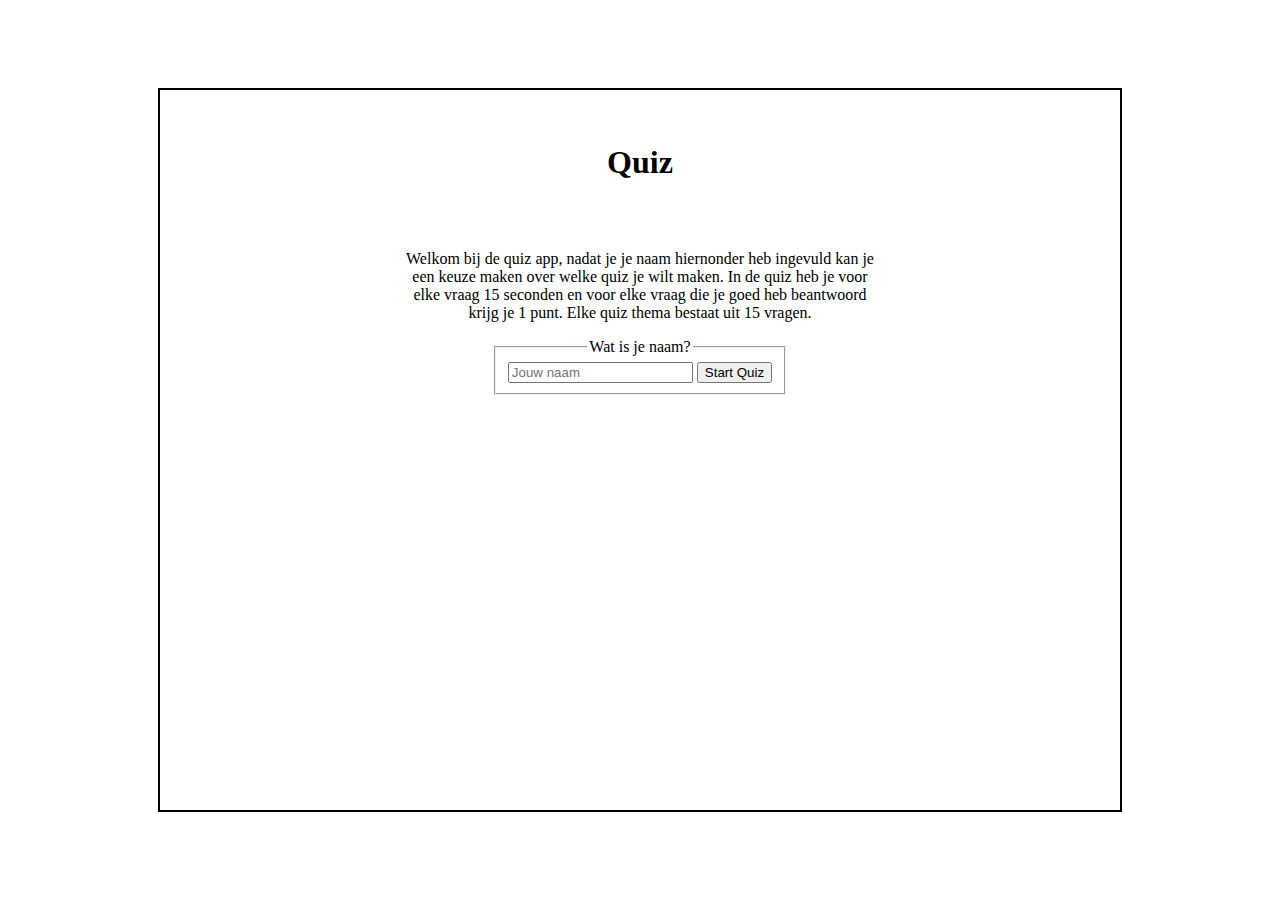
<file: index.html>
<!DOCTYPE html>
<html lang="en">
<head>
    <meta charset="UTF-8">
    <meta name="viewport" content="width=device-width, initial-scale=1.0">
    <title>Quiz</title>

    <link rel="stylesheet" href="style.css">
</head>
<body>
    <main id="container">
        <header>
            <h1 id="headerText">Quiz</h1>
        </header>

        <section id="startScherm">
            <p>
                Welkom bij de quiz app, nadat je je naam hiernonder heb ingevuld kan je een keuze maken over welke quiz je wilt maken. 
                In de quiz heb je voor elke vraag 15 seconden en voor elke vraag die je goed heb beantwoord krijg je 1 punt.
                Elke quiz thema bestaat uit 15 vragen.
            </p>

            <form name="form" onsubmit="return verwerkNaam()" >
                <fieldset>
                    <legend>Wat is je naam?</legend>
                    <input type="text" placeholder="Jouw naam" name="name" required>
                    <input type="submit" value="Start Quiz">
                </fieldset>
            </form>
        </section>

        <section id="keuzeScherm">
            <button class="keuzeKnoppen" onclick="verwerkKeuze('geschiedenis')">Geschiedenis</button>
            <button class="keuzeKnoppen" onclick="verwerkKeuze('wiskunde')">Wiskunde</button>
            <button class="keuzeKnoppen" onclick="verwerkKeuze('economie')">Economie</button>
        </section>

        <section id="quizScherm">
            <div id="vraagMid">
                <div id="timerDiv">
                    <h2 id="timer"></h2>
                </div>

                <img id="imgVraag" alt="Afbeelding vraag">

                <div style="width:64px; height:64px;">
                    <p id="naamText"></p>
                </div>
            </div>

            <div id="knoppenContainer">
                <button class="knop" id="groen"></button>
                <button class="knop" id="blauw"></button>
                <button class="knop" id="rood"></button>
                <button class="knop" id="paars"></button>
            </div>
        </section>

        <section id="eindScherm">
                <h1>Je hebt <span id="puntenOutput"></span> van de <span id="maxPuntenOutput"></span> punten behaald</h1>

                <button onClick="laadStartScherm()">Doe de quiz opnieuw</button>

                <div id="scoreboard">
                    <h2>Scoreboard</h2>

                    <ol>
                        <li class="scoreboardList"></li>
                        <li class="scoreboardList"></li>
                        <li class="scoreboardList"></li>
                    </ol>
                </div>
                
                <div id="fouteVragen"></div>
        </section>
    </div>

    <script src="main.js"></script>
</body>
</html>
</file>
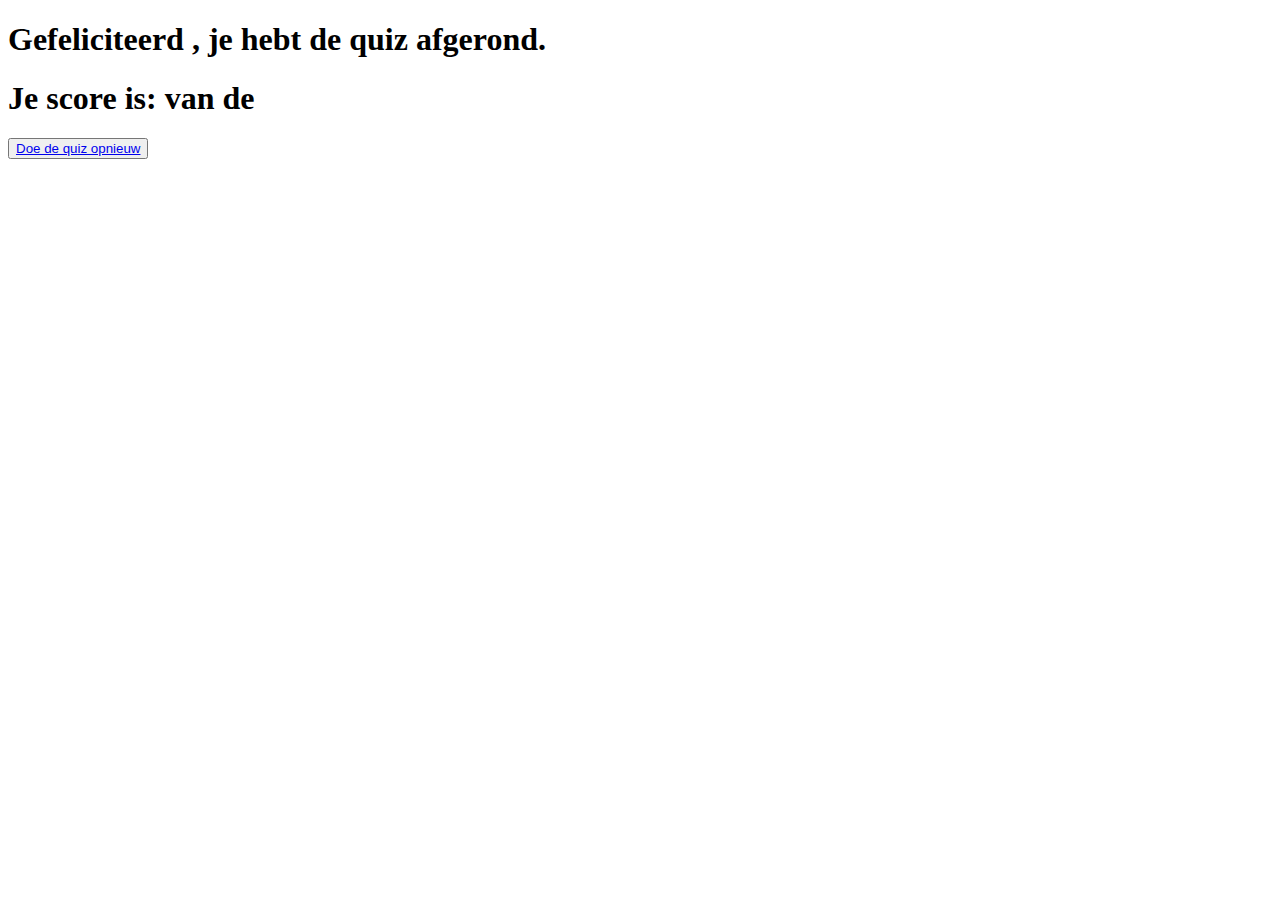
<file: eind.html>
<!DOCTYPE html>
<html lang="en">
<head>
    <meta charset="UTF-8">
    <meta name="viewport" content="width=device-width, initial-scale=1.0">
    <title>Quiz - Einde</title>
</head>
<body>
    <h1>Gefeliciteerd <span id="naamOutput"></span>, je hebt de quiz afgerond.</h1>
    <h1>Je score is: <span id="puntenOutput"></span> van de <span id="maxPuntenOutput"></span></h1>

    <button><a href="/">Doe de quiz opnieuw</a></button>

    <script src="eind.js"></script>
</body>
</html>
</file>
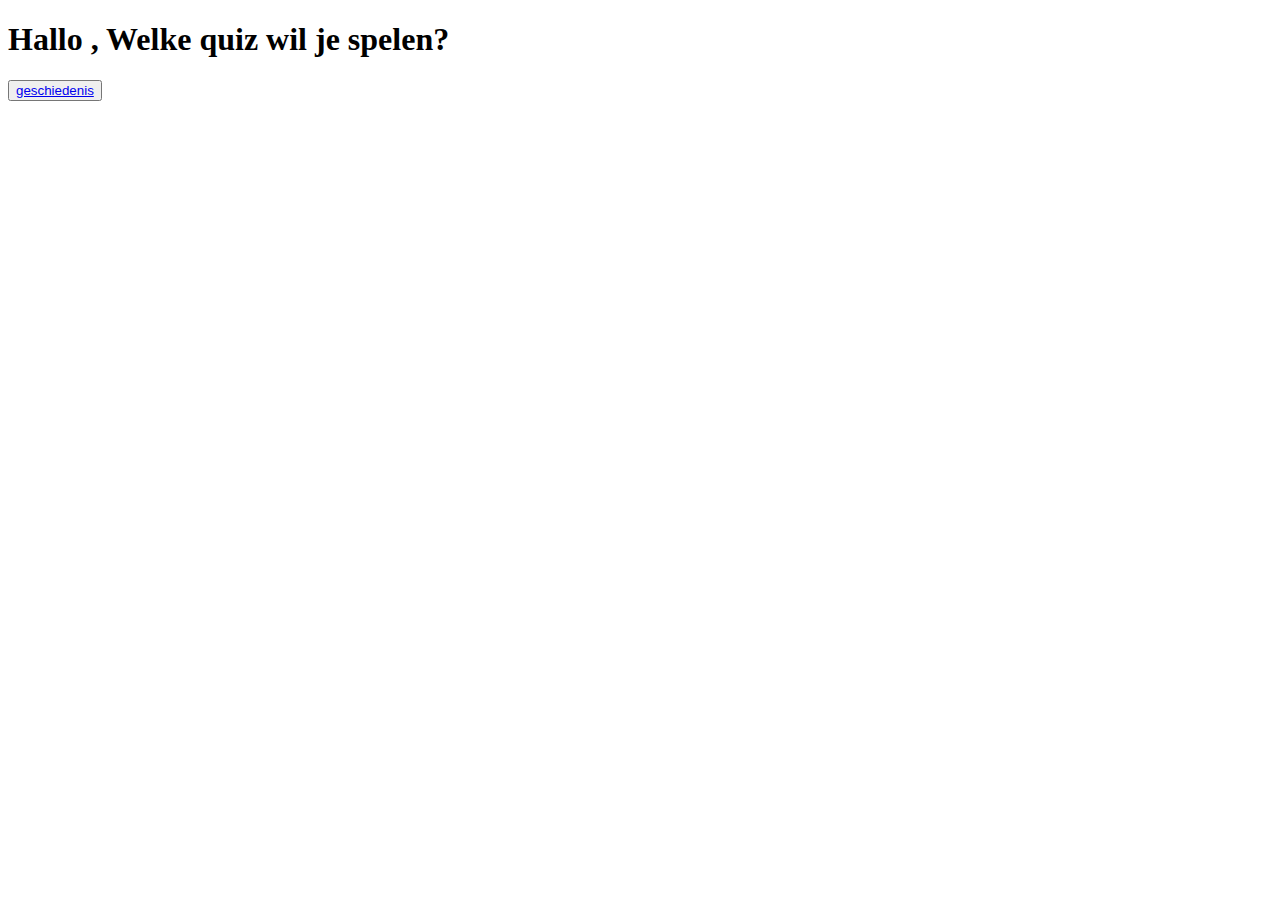
<file: keuze.html>
<!DOCTYPE html>
<html lang="en">
<head>
    <meta charset="UTF-8">
    <meta name="viewport" content="width=device-width, initial-scale=1.0">
    <title>Quiz - keuze</title>
</head>
<body>
    <h1>Hallo <span id="naamOutput"></span>, Welke quiz wil je spelen?</h1>

    <button onclick="maakKeuze('geschiedenis')"><a href="quiz.html">geschiedenis</a></button>

    <script src="keuze.js"></script>
</body>
</html>
</file>
<file: style.css>
html, body {
    margin: 0;
    padding: 0;
    height: 100%;
}

body {
    display: flex;
    flex-direction: column;
    align-items: center;
    justify-content: center;
}

#container {
    text-align: center;
    display: flex;
    flex-direction: column;
    align-items: center;
    border: 2px solid;
    width: 75%;
    height: 80%;
    padding: 0;
}

header {
    display: flex;
    justify-content: center;
    align-items: center;
    width: 100%;
    margin: 0;
    padding: 0;
    height: 20%;
}

header h1 {
    padding: 0;
    margin: 0;
}

#keuzeScherm {
    display: none;
    flex-direction: row;
    width: 60%;
}

.keuzeKnoppen {
    background-color: blue;
    color: white;
    margin-top: 10px;
    padding: 25px;
    width: 100%;
    border-radius: 5px;
    border: none;
    margin-left: 25px;
    font-size: 15px;
}

.keuzeKnoppen:hover {
    background-color: rgb(0, 0, 200);
}

#quizScherm {
    display: none;
}

#vraagMid {
    display: flex;
    flex-direction: row;
    align-items: center;
    justify-content: space-between;
    width: 85%;
}

#timerDiv {
    background-color: blue;
    color: white;
    display:flex;
    align-items: center;
    justify-content: center;
    border-radius: 64px;
    padding: 2px;
    width: 64px;
    height: 64px;
}

img {
    display: block;
    margin: 0 auto;
    width: 800px;
    height: 400px;
}

section {
    display: flex;
    align-items: center;
    justify-content: center;
    flex-direction: column;
    width: 100%;
}

#knoppenContainer {
    margin: 16px;
    padding: 24px;
    width: 60%;
    height: 100%;
}

#knoppenContainer button {
    margin: 5px;
    width: 45%;
    height: 60px;
    font-size: 16px;
}

p {
    width: 50%;
}

#groen {
    background-color: green;
    color: white;
    padding: 10px;
    border: 0;
}

#blauw {
    background-color: blue;
    color: white;
    padding: 10px;
    border: 0;
}

#rood {
    background-color: red;
    color: white;
    padding: 10px;
    border: 0;
}

#paars {
    background-color: purple;
    color: white;
    padding: 10px;
    border: 0;
}

#eindScherm {
    display: none;
}

#scoreboard h2 {
    margin-bottom: 0;
}

#scoreboard ol {
    margin: 0;
    text-align: left;
}

#fouteVragen {
    overflow-y: auto;
    padding: 25px;
    max-height: 300px;
    width: 60%;
    margin: 20px auto 0;
    border: solid black 1px;
    box-sizing: border-box;
}
#fouteVragen div {
    background-color: rgb(196, 196, 255);
    margin-bottom: 15px;
    padding: 10px;
    border: solid black 1px;
    border-radius: 3px;
}
</file>
